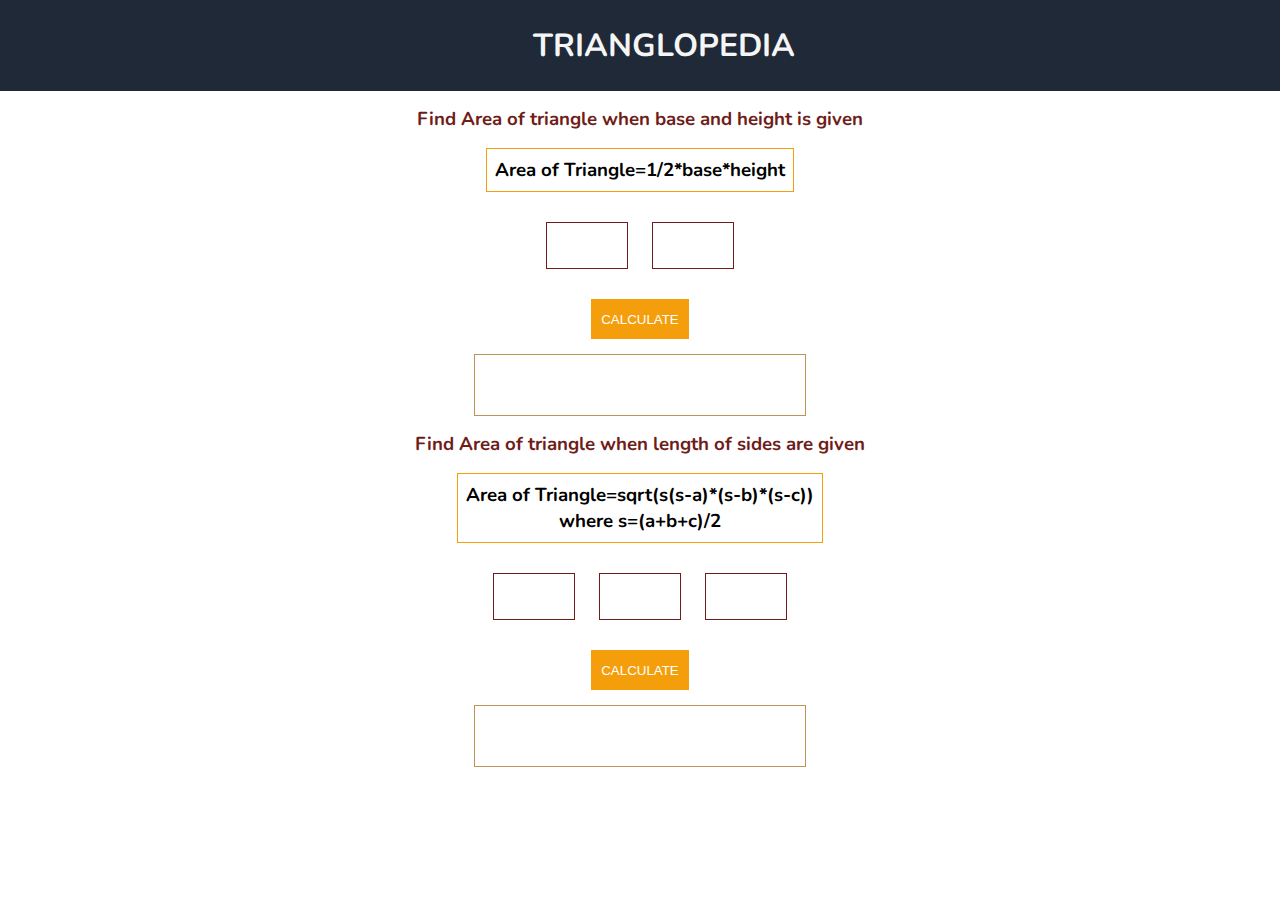
<file: area.html>
<!DOCTYPE html>
<html lang="en">

<head>
    <meta charset="UTF-8">
    <meta http-equiv="X-UA-Compatible" content="IE=edge">
    <meta name="viewport" content="width=device-width, initial-scale=1.0">
    <title>Area</title>
    <link href="styles.css" rel="stylesheet" />
</head>

<body>
    <div class='container'>
        <h1>TRIANGLOPEDIA</h1>
    </div>
    <div class="container1">
        <h3>Find Area of triangle when base and height is given</h3>
        <h3 id="formula">Area of Triangle=1/2*base*height</h3>

        <div class="inputb">
            <input id="base1" class="angle-input" type="number" min="0" oninput="validity.valid||(value='');">
            <input id="height1" class="angle-input" type="number" min="0" oninput="validity.valid||(value='');">
        </div>
        <button id="btn1" class="angles-btn">CALCULATE</button>
        <div id="result1" class="result"></div>
        <h3>Find Area of triangle when length of sides are given</h3>
        <h3 id="formula">Area of Triangle=sqrt(s(s-a)*(s-b)*(s-c))<br> where s=(a+b+c)/2</h3>
        <div class="inputb">
            <input id="base2" class="angle-input" type="number" min="0" oninput="validity.valid||(value='');">
            <input id="base3" class="angle-input" type="number" min="0" oninput="validity.valid||(value='');">
            <input id="base4" class="angle-input" type="number" min="0" oninput="validity.valid||(value='');">
        </div>
        <button id="btn2" class="angles-btn">CALCULATE</button>
        <div id="result2" class="result"></div>

    </div>
</body>
<script type="text/javascript" src="area.js"></script>

</html>
</file>
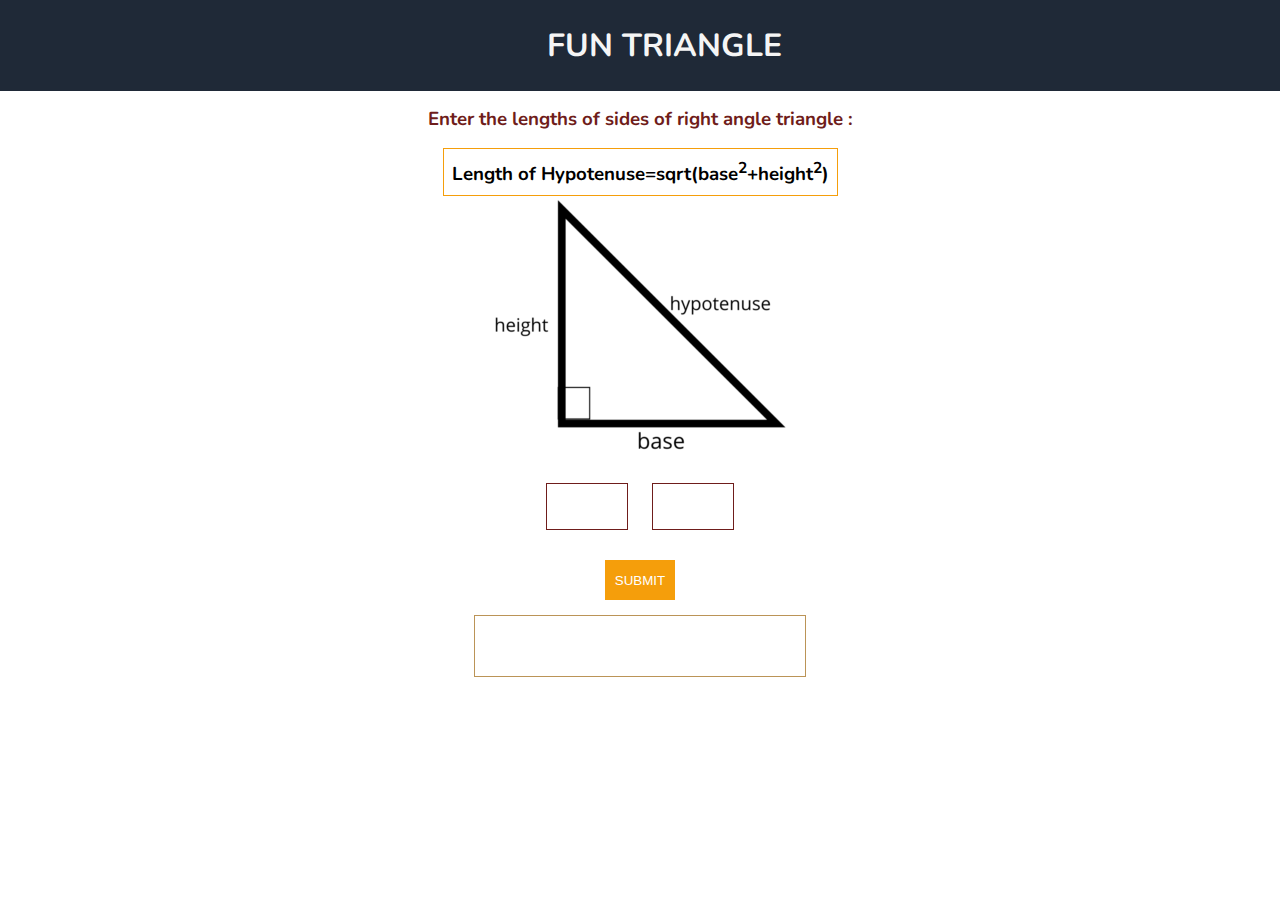
<file: hypotenuse.html>
<!DOCTYPE html>
<html lang="en">

<head>
    <meta charset="UTF-8">
    <meta http-equiv="X-UA-Compatible" content="IE=edge">
    <meta name="viewport" content="width=device-width, initial-scale=1.0">
    <title>Hypotenuse</title>
    <link href="styles.css" rel="stylesheet" />
</head>

<body>
    <div class='container'>
        <h1>FUN TRIANGLE</h1>
    </div>
    <div class="container1">
        <h3>Enter the lengths of sides of right angle triangle :</h3>
        <h3 id="formula">Length of Hypotenuse=sqrt(base<sup>2</sup>+height<sup>2</sup>)</h3>
        <img src="images/triangle.jpg">
        <div class="inputb">
            <input id="inph1" class="angle-input" type="number" min="0" oninput="validity.valid||(value='');">
            <input id="inph2" class="angle-input" type="number" min="0" oninput="validity.valid||(value='');">
        </div>
        <button class="angles-btn">SUBMIT</button>
        <div class="result"></div>
    </div>
</body>
<script type="text/javascript" src="hypotenuse.js"></script>

</html>
</file>
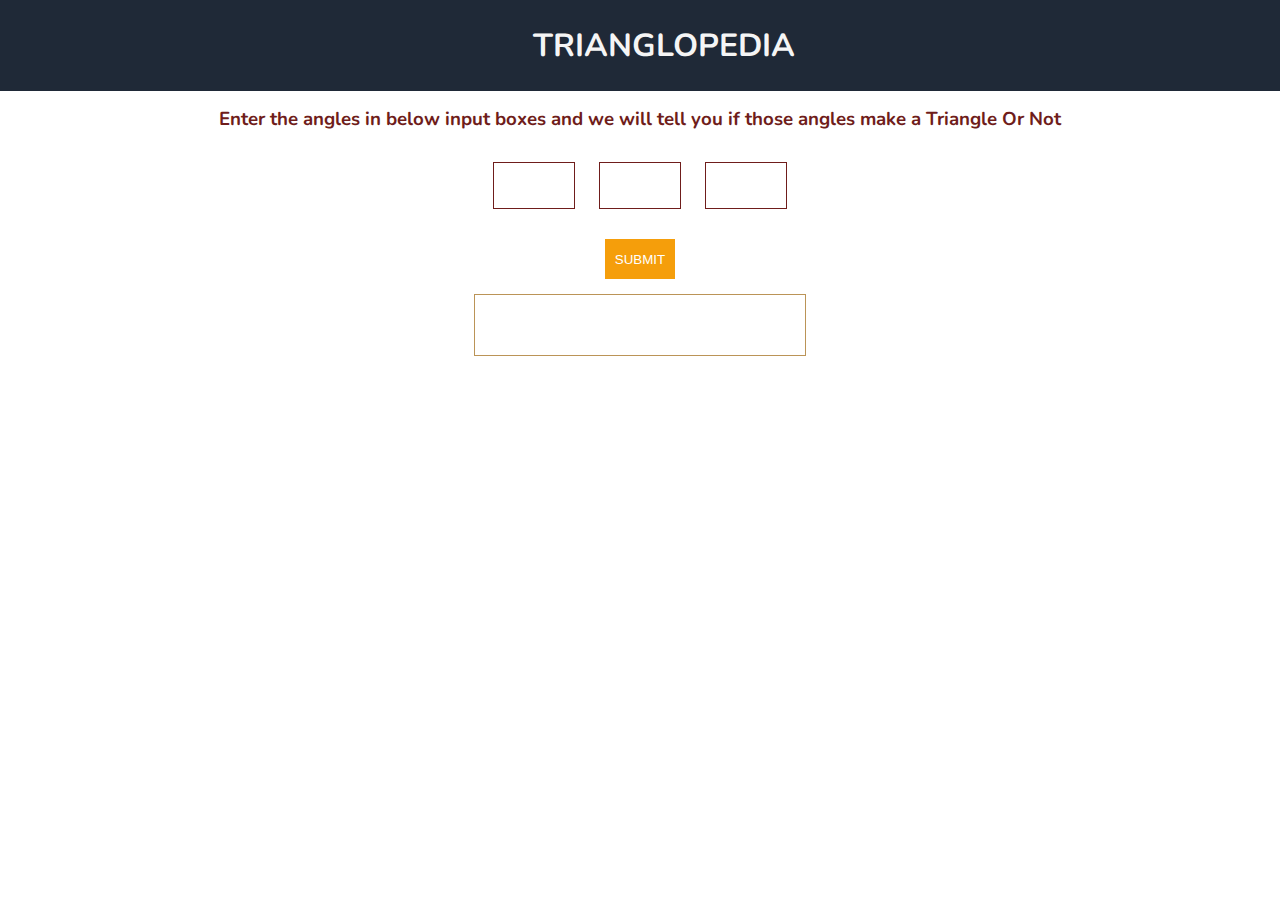
<file: isTriangle.html>
<!DOCTYPE html>
<html lang="en">

<head>
    <meta charset="UTF-8">
    <meta http-equiv="X-UA-Compatible" content="IE=edge">
    <meta name="viewport" content="width=device-width, initial-scale=1.0">
    <title>isTriangle</title>
    <link href="styles.css" rel="stylesheet" />
</head>

<body>
    <div class='container'>
        <h1>TRIANGLOPEDIA</h1>
    </div>
    <div class="container1">
        <h3>Enter the angles in below input boxes and we will tell you if those angles make a Triangle Or Not </h3>
        <div class="inputb">
            <input id="inp1" class="angle-input" type="number" min="0" oninput="validity.valid||(value='');">
            <input id="inp2" class="angle-input" type="number" min="0" oninput="validity.valid||(value='');">
            <input id="inp3" class="angle-input" type="number" min="0" oninput="validity.valid||(value='');">
        </div>
        <button class="angles-btn">SUBMIT</button>
        <div class="result"></div>
    </div>
</body>
<script type="text/javascript" src="istriangle.js"></script>

</html>
</file>
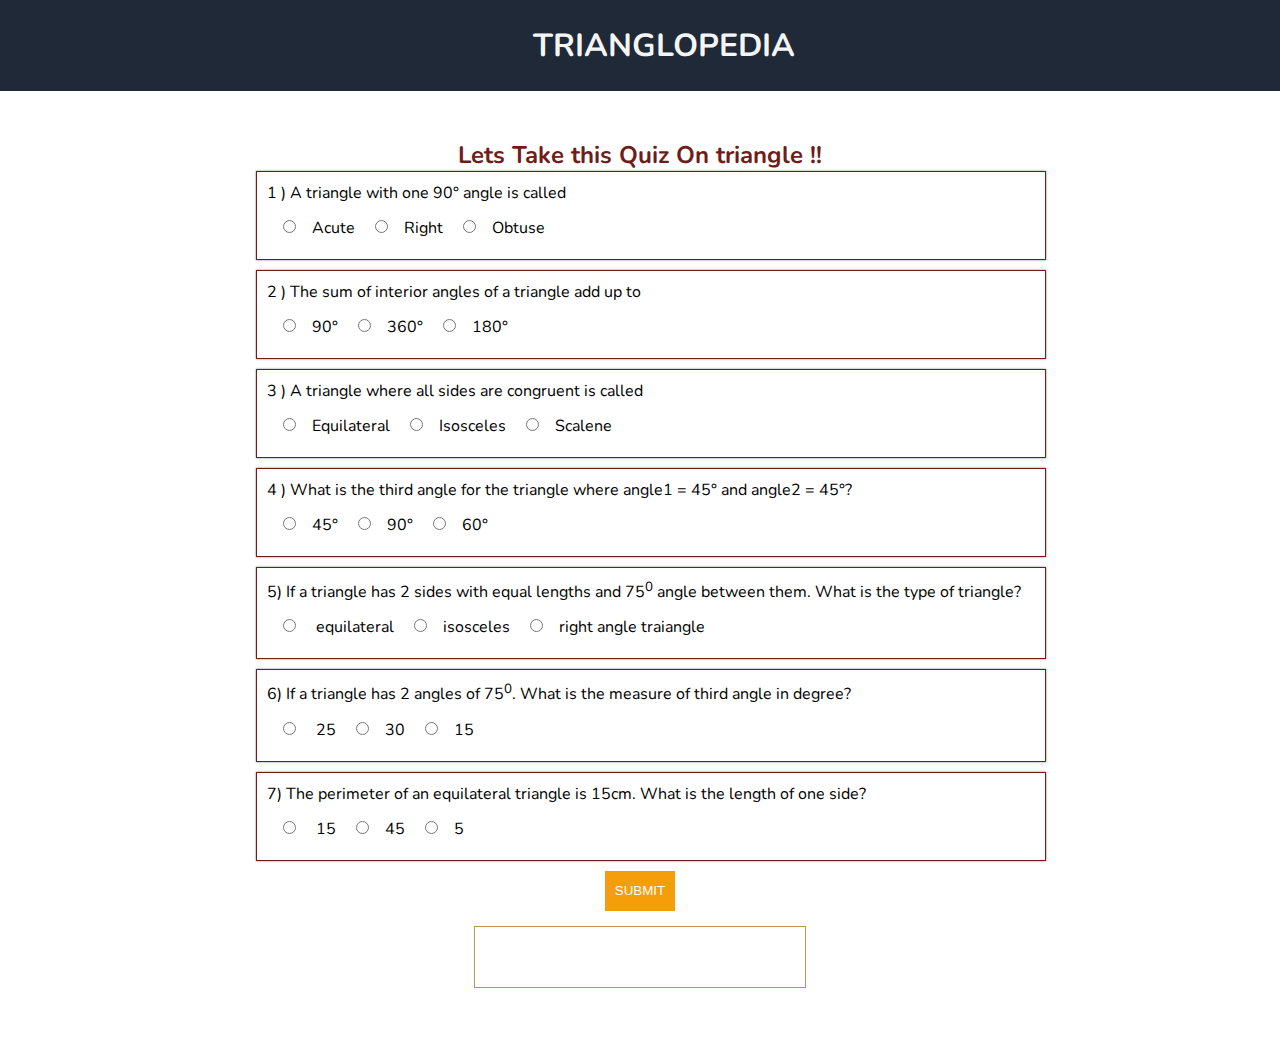
<file: triangleQuiz.html>
<!DOCTYPE html>
<html lang="en">

<head>
    <meta charset="UTF-8">
    <meta http-equiv="X-UA-Compatible" content="IE=edge">
    <meta name="viewport" content="width=device-width, initial-scale=1.0">
    <title>TriangleQuiz</title>
    <link href="styles.css" rel="stylesheet" />
</head>

<body>
    <div class='container'>
        <h1>TRIANGLOPEDIA</h1>
    </div>
    <div class="container2">
        <h2>Lets Take this Quiz On triangle !!</h3>
            <form class="quiz-Form">
                <div class="question-container">
                    <p>
                        1 ) A triangle with one 90° angle is called
                    </p>
                    <label><input type="radio" class = "quiz-radio" name="question1" value="Acute">Acute</label>
                    <label><input type="radio" class = "quiz-radio" name="question1" value="Right">Right</label>
                    <label><input type="radio" class = "quiz-radio" name="question1" value="Obtuse">Obtuse</label>
                </div>
                <div class="question-container">
                    <p>
                        2 ) The sum of interior angles of a triangle add up to
                    </p>
                    <label><input type="radio" class = "quiz-radio" name="question2" value="90°">90°</label>
                    <label><input type="radio" class = "quiz-radio" name="question2" value="360°">360°</label>
                    <label><input type="radio" class = "quiz-radio" name="question2" value="180°">180°</label>
                </div>
                <div class="question-container">
                    <p>
                        3 ) A triangle where all sides are congruent is called
                    </p>
                    <label><input type="radio" class = "quiz-radio" name="question3" value="Equilateral">Equilateral</label>
                    <label><input type="radio" class = "quiz-radio" name="question3" value="Isosceles">Isosceles</label>
                    <label><input type="radio" class = "quiz-radio" name="question3" value="Scalene">Scalene</label>
                </div>
                <div class="question-container">
                    <p>
                        4 ) What is the third angle for the triangle where angle1 = 45° and angle2 = 45°?
                    </p>
                    <label><input type="radio" class = "quiz-radio" name="question4" value="45°">45°</label>
                    <label><input type="radio" class = "quiz-radio" name="question4" value="90°">90°</label>
                    <label><input type="radio" class = "quiz-radio" name="question4" value="60°">60°</label>
                </div>
                <div class="question-container">
                    <p>
                        5) If a triangle has 2 sides with equal lengths and 75<sup>0</sup> angle between them. What is the type of triangle?
                    </p>
                    <label>
                    <input type="radio" class = "quiz-radio" name="question5" value="equilateral"> equilateral
                </label>
                    <label>
                    <input type="radio"  class = "quiz-radio" name="question5" value="isosceles">isosceles
                </label>
                    <label>
                    <input type="radio" class = "quiz-radio" name="question5" value="right angle tiangle">right angle traiangle
                </label>
                </div>
                <div class="question-container">
                    <p>
                        6) If a triangle has 2 angles of 75<sup>0</sup>. What is the measure of third angle in degree?</p>
                    <label>
                    <input type="radio" class = "quiz-radio" name="question6" value="25"> 25
                </label>
                    <label>
                    <input type="radio" class = "quiz-radio" name="question6" value="30">30
                </label>
                    <label>
                    <input type="radio" class = "quiz-radio" name="question6" value="15">15
                </label>
                </div>
                <div class="question-container">
                    <p>
                        7) The perimeter of an equilateral triangle is 15cm. What is the length of one side?</p>
                    <label>
                    <input type="radio" class = "quiz-radio" name="question7" value="15"> 15
                </label>
                    <label>
                    <input type="radio" class = "quiz-radio" name="question7" value="45">45
                </label>
                    <label>
                    <input type="radio" class = "quiz-radio" name="question7" value="5">5
                </label>
                </div>
            </form>
            <button class="angles-btn">SUBMIT</button>
            <p class="result"></p>
    </div>
</body>
<script type="text/javascript" src="trianglequiz.js"></script>

</html>
</file>
<file: styles.css>
@import url('https://fonts.googleapis.com/css2?family=Nunito:wght@400;700&display=swap');
:root {
    --primary-color: #1F2937;
    --secondary-color: #fcedf0;
    --brown: #F59E0B;
}

body {
    font-family: 'Nunito', sans-serif;
    text-align: center;
}

* {
    margin: 0px;
    padding: 0px;
}

.container {
    width: 100%;
    text-align: center;
    background-color: var(--primary-color);
    color: whitesmoke;
    font-family: inherit;
    padding: 1.5rem;
}

.containerlist {
    max-width: 40vh;
    margin-top: 2rem;
    padding: 1rem;
    margin: auto;
}

.containeritem {
    width: 100%;
    margin-top: 2rem;
    background-color: var(--brown);
    padding: 1rem;
    color: white;
    border: none;
    box-shadow: 0 3px 10px rgb(0 0 0 / 0.2);
}

.containeritem a {
    color: white;
}

.link {
    box-sizing: border-box;
    text-decoration: none;
    padding: 0.5rem 1rem;
    font-size: medium;
    font-weight: bold;
}

.link-active {
    font-weight: bold;
    font-size: medium;
}

.footer ul {
    padding-inline-start: 0px;
}

.footer-icons {
    margin-top: 40px;
}

.footer-icons a {
    display: inline-block;
    width: 35px;
    height: 35px;
    cursor: pointer;
    background-color: #B45309;
    border-radius: 2px;
    font-size: 20px;
    color: #ffffff;
    text-align: center;
    line-height: 35px;
    margin-right: 3px;
    margin-bottom: 5px;
}

.list-non-bullet {
    list-style: none;
    padding-inline-start: 0px;
}

.list-item-inline {
    display: inline;
    padding: 0rem 0.5rem;
}

.container1 {
    padding: 15px;
    display: flex;
    flex-direction: column;
    align-items: center;
    margin-left: auto;
    margin-right: auto;
}

.container1 h3 {
    color: #6f1d1b;
}

button {
    background: transparent;
    box-shadow: 0px 0px 0px transparent;
    border: 0px solid transparent;
    text-shadow: 0px 0px 0px transparent;
}

.angle-input {
    padding: 15px;
    width: 50px;
    margin: 10px;
    border: 1px solid #6f1d1b;
}

.inputb {
    margin: 20px;
}

.angles-btn {
    padding: 10px;
    height: 40px;
    color: white;
    background-color: var(--brown);
}

.result {
    padding: 15px;
    border: 1px solid #bb9457;
    margin: 15px;
    width: 300px;
    height: 30px;
    text-align: center;
}

.container2 {
    display: flex;
    flex-direction: column;
    align-items: center;
    text-align: center;
    margin: auto;
    padding: 3rem 0;
    width: 60vw;
}

.container h3 {
    color: var(--brown);
}

#user-input {
    min-width: 14rem;
    min-height: 2rem;
}

#formula {
    border: solid 1px var(--brown);
    padding: 0.5rem;
    color: black
}

::placeholder {
    color: black;
}

.quiz-radio {
    display: inline;
    background: #E5E7EB;
    color: black;
    border: 2px solid black;
    border-radius: 0.5rem;
    margin: 1rem;
    padding: 0.5rem;
    outline: none;
}

p {
    color: black;
}

.active-page {
    border: solid 1px;
    background-color: #6B7280;
    color: white;
}

.question-container {
    box-shadow: 0px 0px 2px grey;
    ;
    width: 100%;
    border: 1px solid #6f1d1b;
    padding: 10px;
    margin-bottom: 10px;
    color: black;
    text-align: left;
}

.container h2 {
    color: #6f1d1b;
}

.container2 h2 {
    color: #6f1d1b;
}

.area-container {
    box-shadow: 0px 0px 2px grey;
    ;
    width: 100%;
    border: 1px solid #6f1d1b;
    padding: 10px;
    margin-bottom: 10px;
    margin-left: auto;
    margin-right: auto;
    color: black;
    text-align: center;
}

#formula {
    margin-top: 1rem;
    border: solid 1px var(--brown);
    padding: 0.5rem;
    color: black
}
</file>
